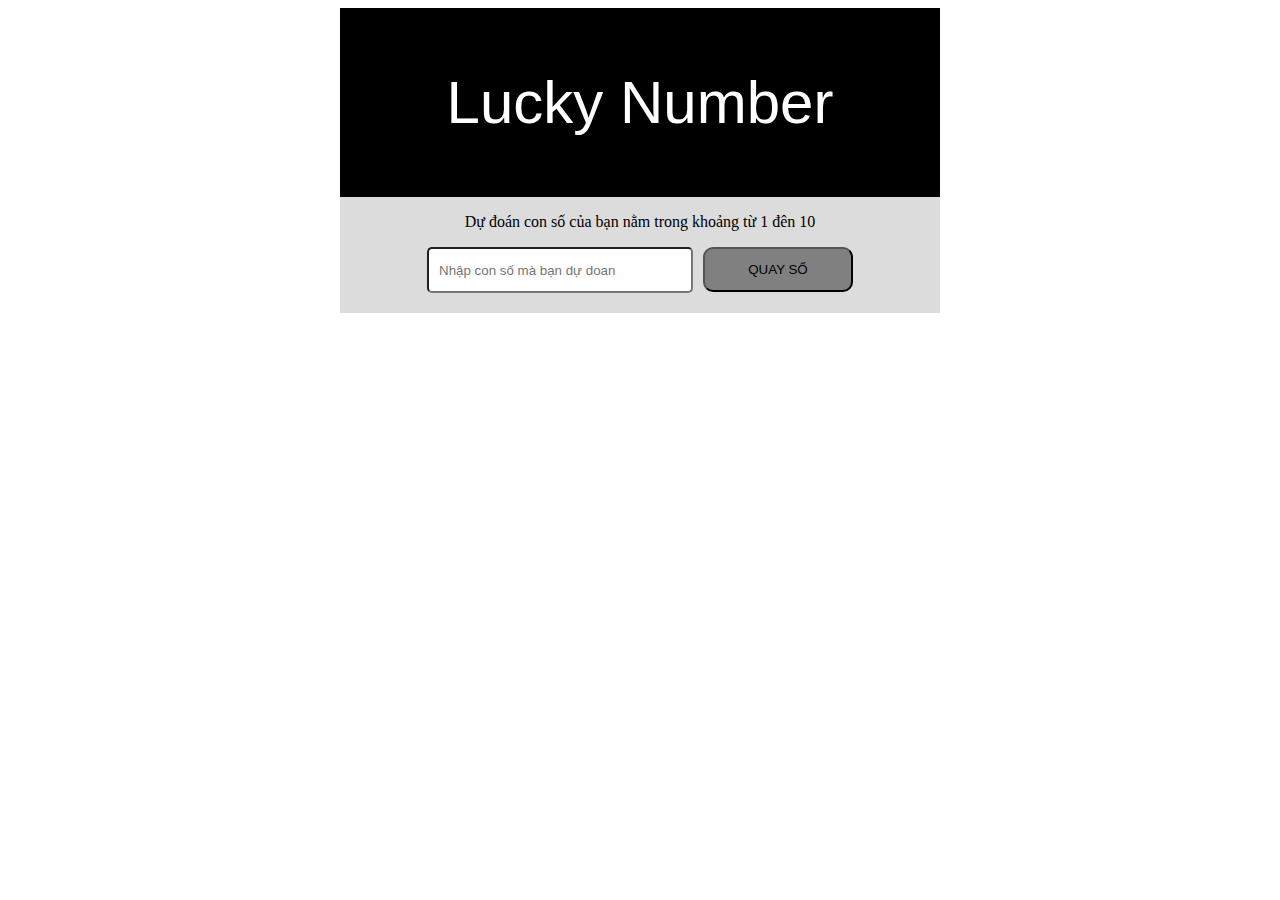
<file: B/index.html>
<!DOCTYPE html>
<html lang="en">
<head>
    <meta charset="UTF-8">
    <title>Title</title>
    <link rel="stylesheet" href="./css/main.css" />
</head>
<body>
    <div class="center">
        <div class="container">
            <div class="header">
                <p class="lucky">Lucky Number</p>
            </div>
            <div class="wrap_body">
                <p>Dự đoán con số của bạn nằm trong khoảng từ 1 đên 10</p>
                <div class="wrap_input">
                    <input type="number" placeholder="Nhập con số mà bạn dự doan"  class="input" />
                    <button class="button">QUAY SỐ</button>
                </div>
            </div>
        </div>
    </div>
<script src="./javascript/main.js"></script>
</body>
</html>
</file>
<file: B/css/main.css>
.center{
    display: flex;
    justify-content: center;
    align-items: center;
}
.container{
    display: flex;
    flex-direction: column;
    justify-content: center;
    align-items: center;
    width: 600px;
    height: auto;
}
.header{
    background-color: black;
    color: white;
    width: 600px;
    display: flex;
    justify-content: center;
}
.lucky {
    font-size: 60px;
    font-family: Arial;
}
.wrap_body{
    background-color: gainsboro;
    display: flex;
    flex-direction: column;
    justify-content: center;
    align-items: center;
}
.wrap_input{
    display: flex;
    justify-content: center;
    background-color: gainsboro;
    width: 600px;
    margin-bottom: 20px;
}
.input{
    width: 250px;
    height: 40px;
    padding-left: 10px;
    border-radius: 5px;
    margin-right: 10px;
}
.button{
    background-color: gray;
    height: 45px;
    width: 150px;
    display: flex;
    justify-content: center;
    align-items: center;
    border-radius: 10px;
}
</file>
